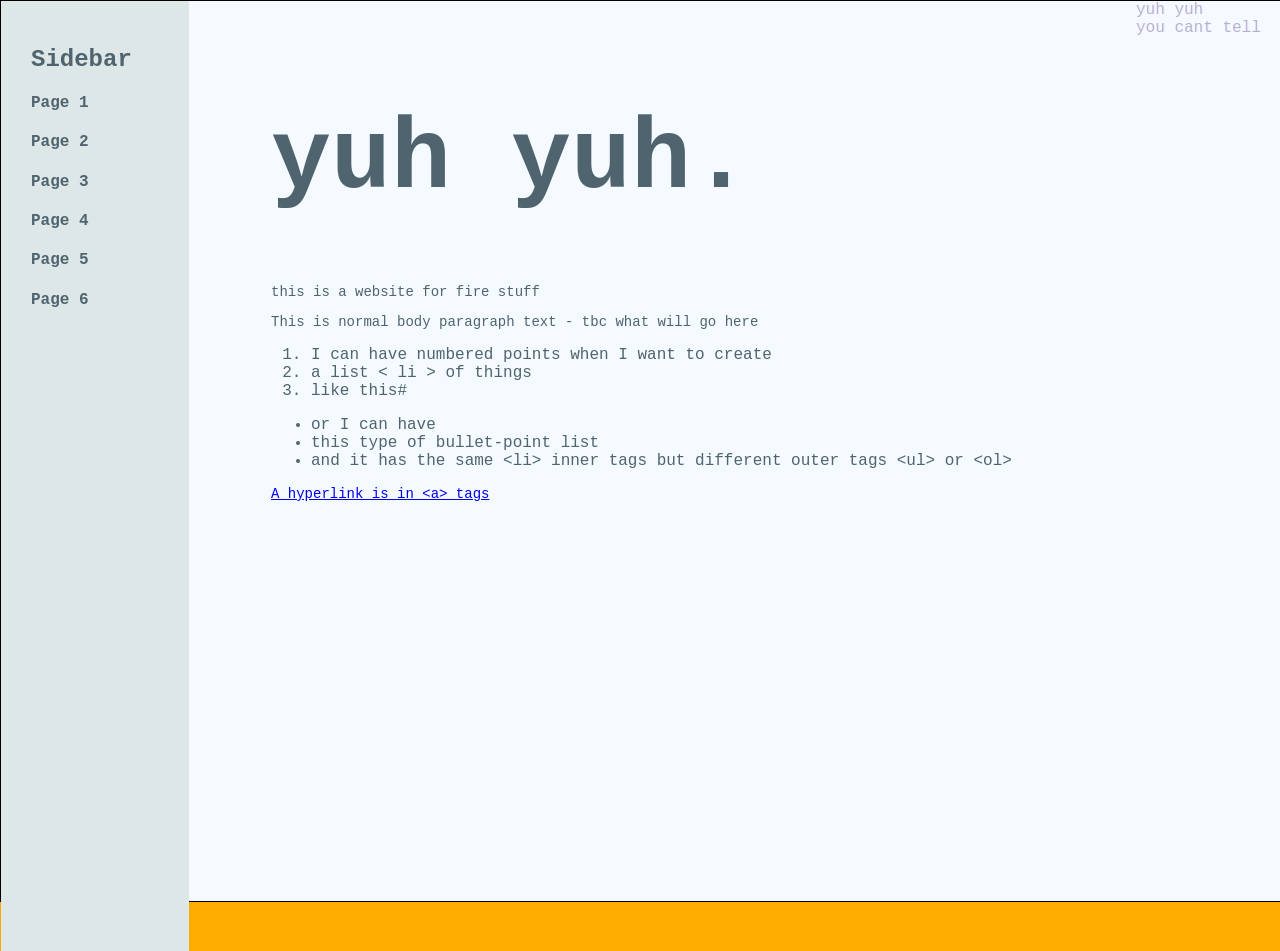
<file: src/index.html>
<!DOCTYPE html PUBLIC "-//W3C//DTD XHTML 1.0 Transitional//EN" "http://www.w3.org/TR/xhtml1/DTD/xhtml1-transitional.dtd">
<html xmlns="http://www.w3.org/1999/xhtml">

<head>
<meta http-equiv="Content-Type" content="text/html; charset=utf-8" />
<title>Home</title>
<link href="designStyles.css" rel="stylesheet" type="text/css">

<style>
	body {background-color: #ffae00;}
</style>

</head>
<body>
 <div id="container">

 <div id="sidebar">
   <h2 class ="titles">Sidebar </h2>
   <h4>Page 1</h4>
   <h4>Page 2</h4>
	 <h4>Page 3</h4>
	 <h4>Page 4</h4>
	 <h4>Page 5</h4>
	 <h4>Page 6</h4>

 </div>  
   
 <div id="mainContent">
	 <marquee class="marq"
			  direction="left" loop="" scrollamount="7">
		 <div class="tuff1">
			           yuh yuh
		 </div>
		 <div class="tuff2">
			 you cant tell me ts aint tuff
		 </div>
	 </marquee>
	 <h1 class = "titles"> yuh yuh. </h1>
  	<p> this is a website for fire stuff</p>
  	<p> This is normal body paragraph text - tbc what will go here</p>
  	<ol>
    	<li>I can have numbered points when I want to create</li>
    	<li>a list &lt; li &gt; of things</li>
    	<li>like this#</li>
    </ol>
  	<ul>
    	<li>or I can have </li>
    	<li>this type of bullet-point list</li>
    	<li>and it has the same &lt;li&gt; inner tags but different outer tags &lt;ul&gt; or &lt;ol&gt;</li>
 	</ul>
  	<p><a href="http://www.google.co.uk">A hyperlink is in &lt;a&gt; tags</a> </p>
  	<p>&nbsp;</p>
  	<p>&nbsp;</p>
 </div> <!--end of mainContent div tag-->
 </div> <!--end of Container div tag-->
  
</body>

</html>
</file>
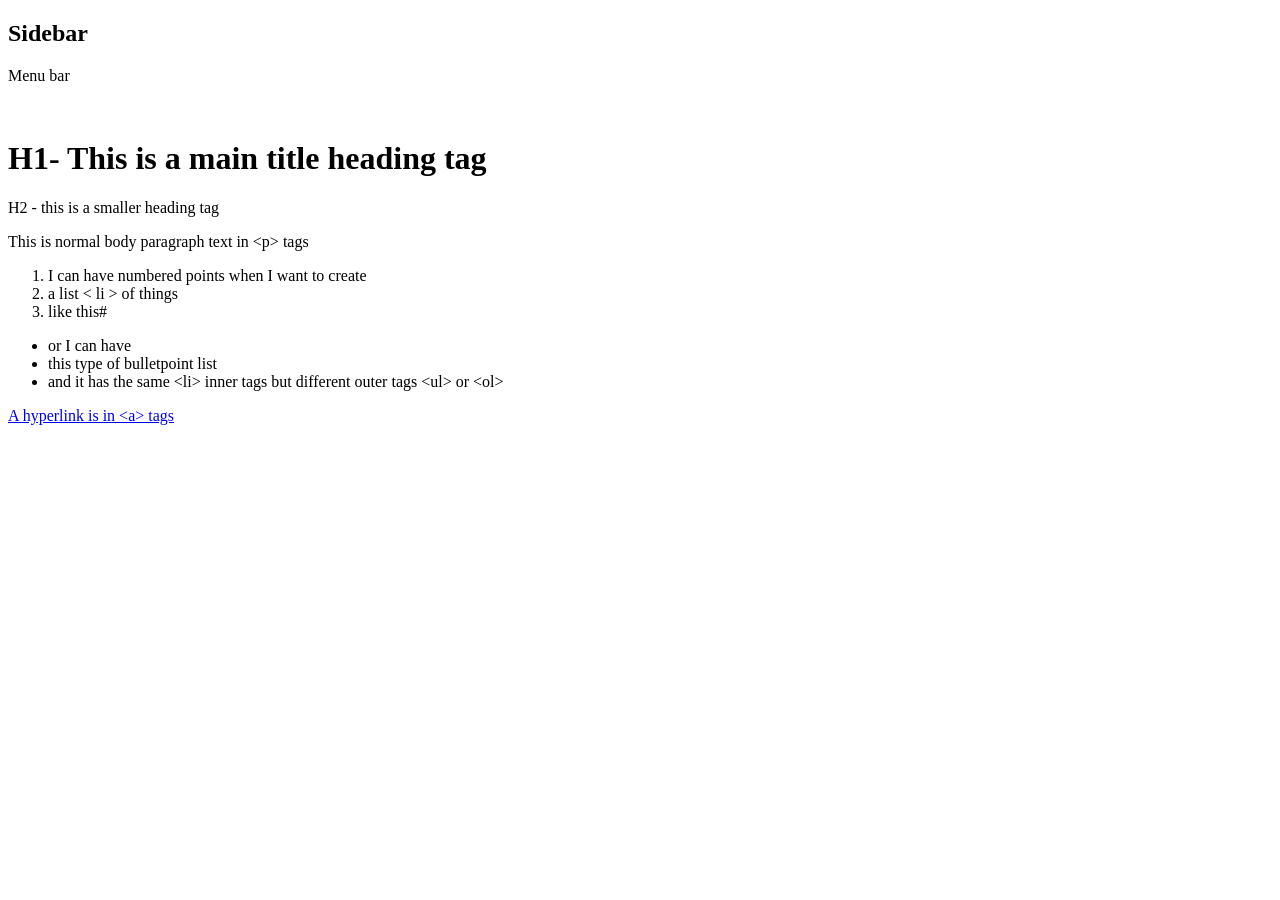
<file: src/index_noCSS.html>
<!DOCTYPE html PUBLIC "-//W3C//DTD XHTML 1.0 Transitional//EN" "http://www.w3.org/TR/xhtml1/DTD/xhtml1-transitional.dtd">
<html xmlns="http://www.w3.org/1999/xhtml">


<head>
<meta http-equiv="Content-Type" content="text/html; charset=utf-8" />
<title>Example Basic Page</title>

</head> 

<body> 
 <div id="container">    

 <div id="sidebar"> 
   <h2>Sidebar </h2>
   <p>Menu bar</p>
   <p>&nbsp;</p>
 </div>  
   
 <div id="mainContent">  
 	<h1> H1- This is a main title heading tag</h1>     
  	<p>H2 - this is a smaller heading tag</p>
  	<p>This is normal body paragraph text in &lt;p&gt; tags</p>
  	<ol>
    	<li>I can have numbered points when I want to create</li>
    	<li>a list &lt; li &gt; of things</li>
    	<li>like this#</li>
    </ol>
  	<ul>
    	<li>or I can have </li>
    	<li>this type of bulletpoint list</li>
    	<li>and it has the same &lt;li&gt; inner tags but different outer tags &lt;ul&gt; or &lt;ol&gt;</li>
 	</ul>
  	<p><a href="http://www.google.co.uk">A hyperlink is in &lt;a&gt; tags</a> </p>
  	<p>&nbsp;</p>
  	<p>&nbsp;</p>
    </div> <!--end of mainContent div tag--> 
    
  </div> <!--end of Container div tag--> 
  
  </body>

</html>
</file>
<file: src/designStyles.css>
@charset "utf-8";
/* CSS Document */

body{
background-color: #ff0000;
padding: 0;
    margin: 0;   
    width:100vw;
    height: 100vh; }

#container { 
 position: absolute;
 top: 0;
 float: center;
 width: 100%; 
 height: 100%;
 background: rgb(244, 250, 255);
 margin: 0 auto;     
 border: 1px solid #000000;     
 text-align: left;  } 
 
#sidebar {
	float: left;
	width: 10%;
	height: 100%;
	background-color: #dee7e7;
	padding: 25px 30px 25px 30px;
	color: #4f646f;
}


#mainContent {
 position: relative;
 top: 0px;
 margin: 0 0 0 250px;     
 padding: 0 20px 20px 20px;  } 
 
 .titles{
	 font-family: "Lucida Console", monospace;
	 color: #4f646f;
 }

.tuff1{
	font-family: "Lucida Console", monospace;
	color: #B7ADCF;
}
.tuff2{
	font-family: "Lucida Console", monospace;
	color: #B7ADCF;
}
body{
	font-family: "Lucida Console", monospace;
	font-weight: normal;
	color: #4f646f;
}
h1{
	font-size: 100px;
	font-weight: bold;
}
	
h2{
	font-size: 24px;
	font-weight: bold;
	}
	
p {
	font-size: 14px;
	font-weight: normal;

	a {
		font-size: 14px;
		font-weight: normal;
		text-decoration: underline;
	}

	ol {
		font-size: 12px;
	}

	ul {
		font-size: 10px;
	}
}
</file>
